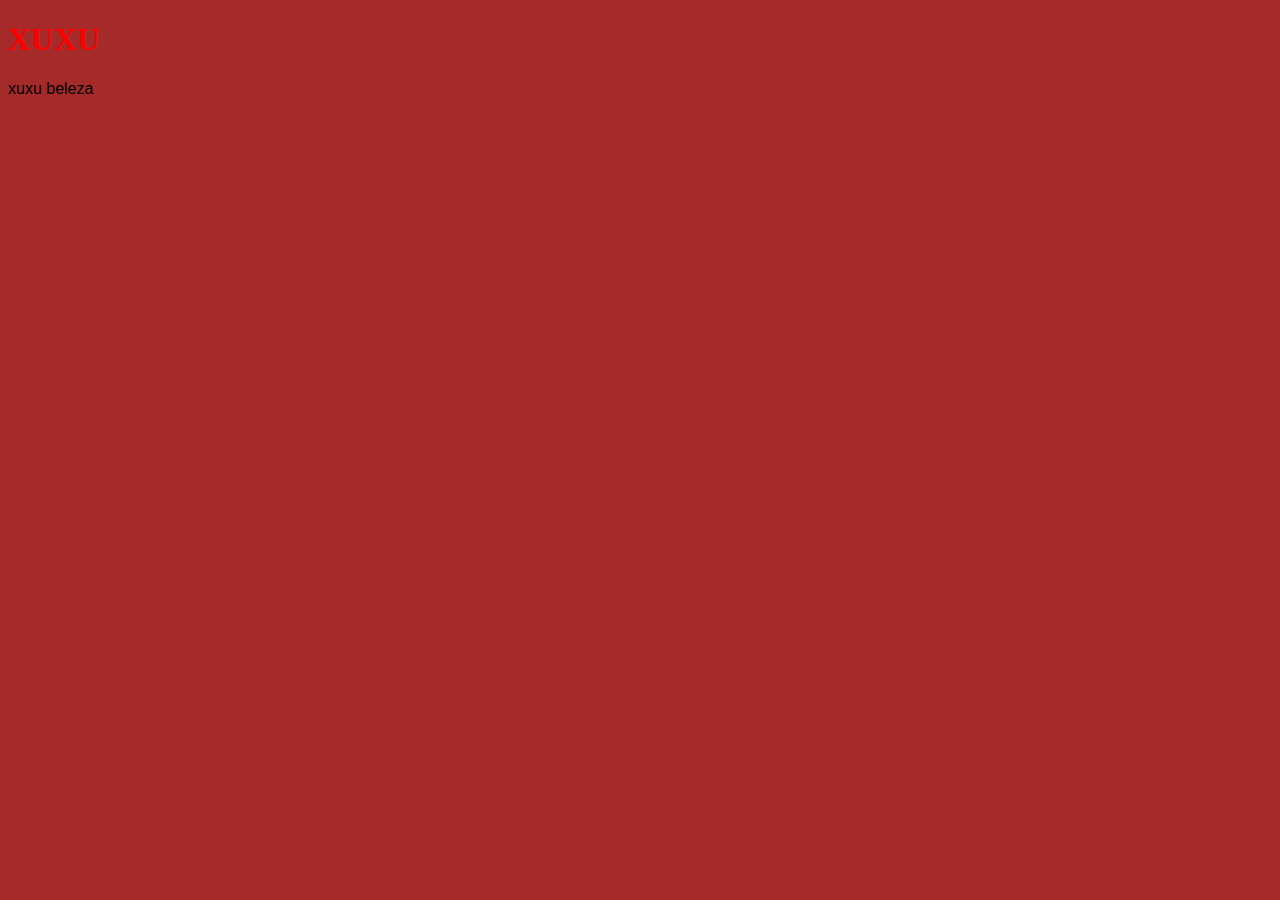
<file: 1)/index.html>
<!DOCTYPE html>
<html lang="en">
<head>
    <meta charset="UTF-8">
    <meta http-equiv="X-UA-Compatible" content="IE=edge">
    <meta name="viewport" content="width=device-width, initial-scale=1.0">
    <title>Document</title>
    <link rel="stylesheet" href="style.css">
</head>
<body>
    <h1>XUXU</h1>
    <p> xuxu beleza</p>
</body>
</html>
</file>
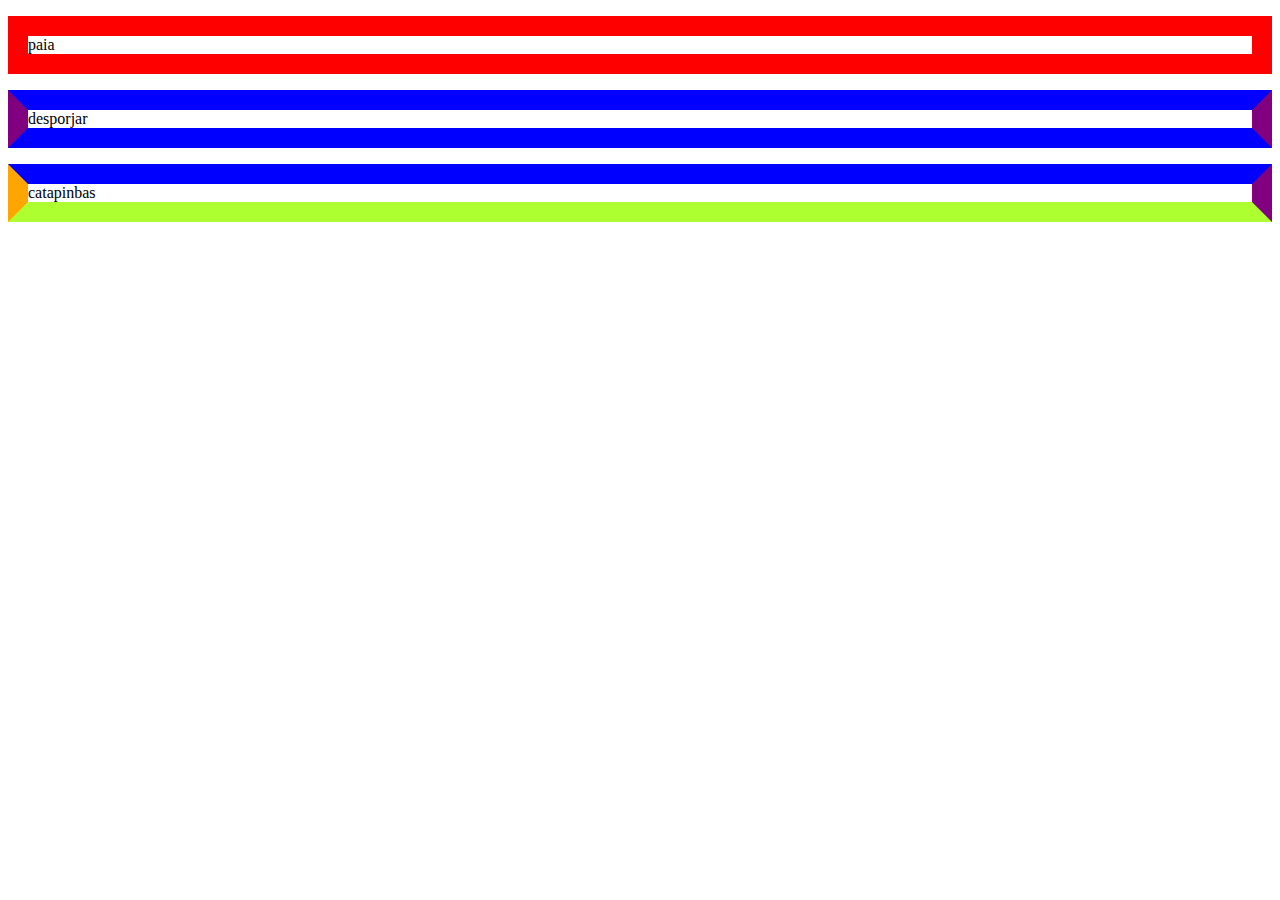
<file: 10/index.html>
<!DOCTYPE html>
<html lang="en">
<head>
    <meta charset="UTF-8">
    <meta http-equiv="X-UA-Compatible" content="IE=edge">
    <meta name="viewport" content="width=device-width, initial-scale=1.0">
    <title>Document</title>
    <link rel="stylesheet" href="style.css">  
</head>
<body>
    <p id="p0">paia</p>
    <p id="p1">desporjar</p>
    <p id="p2">catapinbas</p>
    
</body>
</html>
</file>
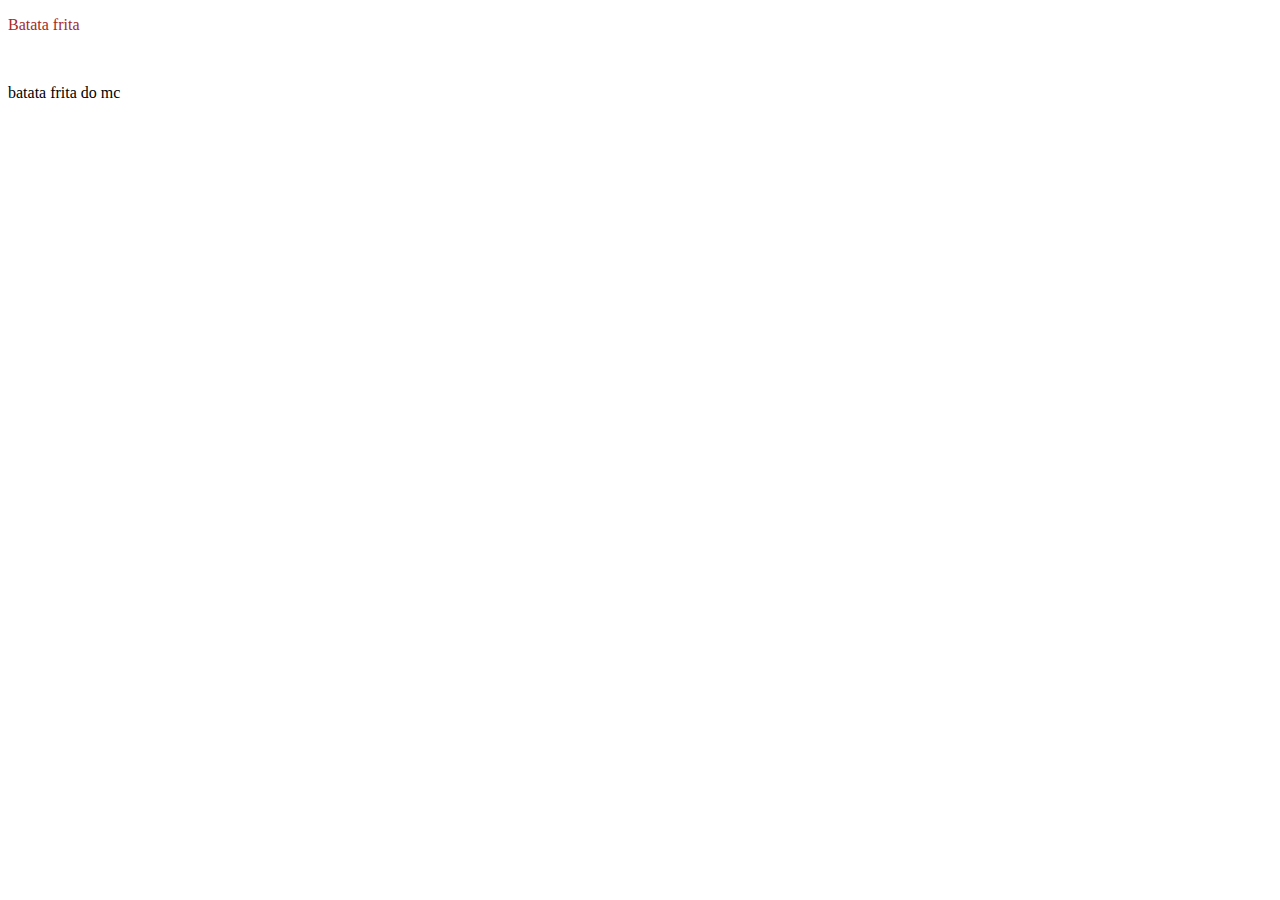
<file: 2)/index.html>
<!DOCTYPE html>
<html lang="en">
<head>
    <meta charset="UTF-8">
    <meta http-equiv="X-UA-Compatible" content="IE=edge">
    <meta name="viewport" content="width=device-width, initial-scale=1.0">
    <title>Document</title>
    <link rel="stylesheet" href="style.css">
</head>
<body>
    <p id="p1">Batata frita</p>
    <br>
    <p> batata frita do mc</p>
    
</body>
</html>
</file>
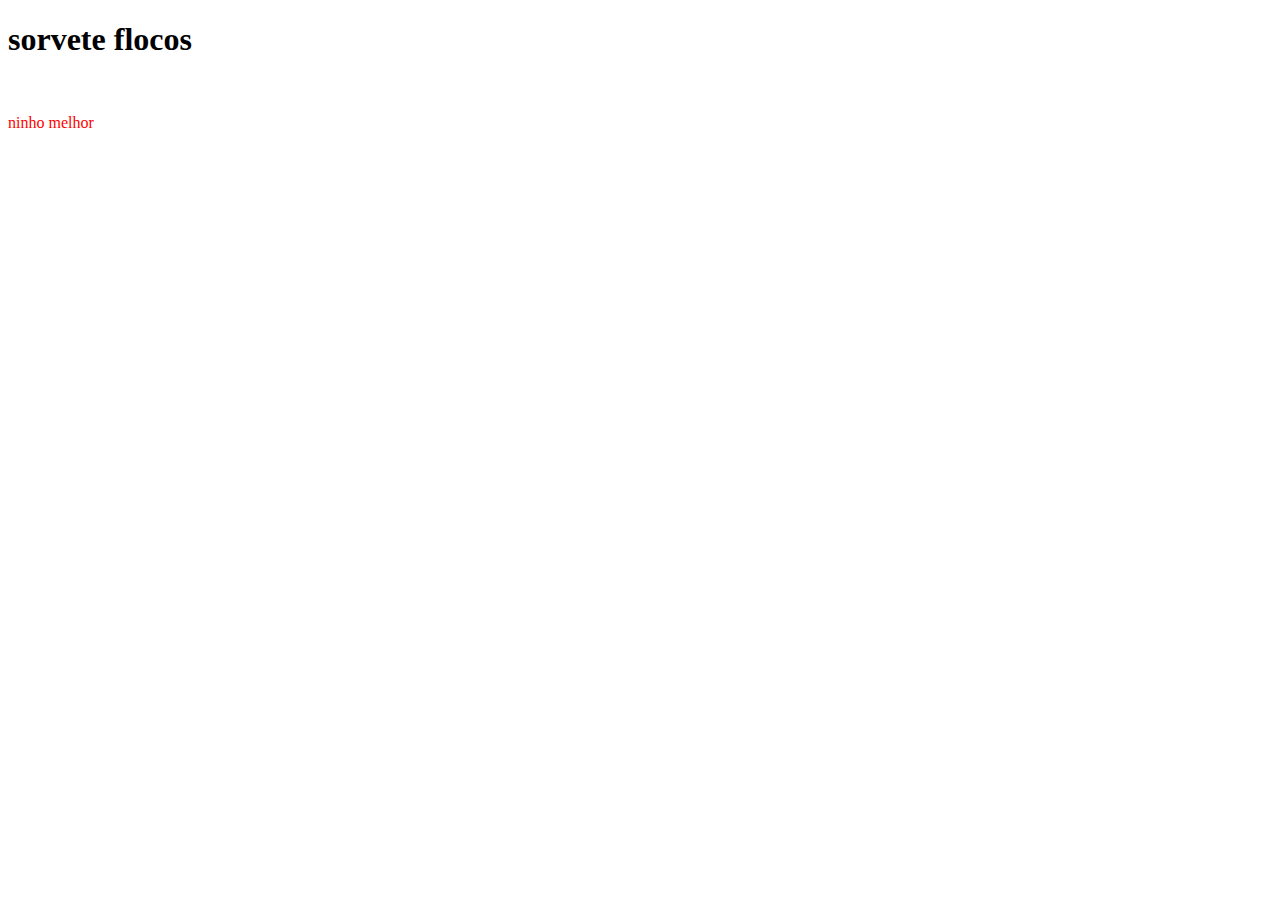
<file: 4)/index.html>
<!DOCTYPE html>
<html lang="en">
<head>
    <meta charset="UTF-8">
    <meta http-equiv="X-UA-Compatible" content="IE=edge">
    <meta name="viewport" content="width=device-width, initial-scale=1.0">
    <title>Document</title>
    <link rel="stylesheet" href="style.css">
</head>
<body>
    <h1>sorvete flocos</h1>
    <br>
    <p>ninho melhor</p>
    
</body>
</html>
</file>
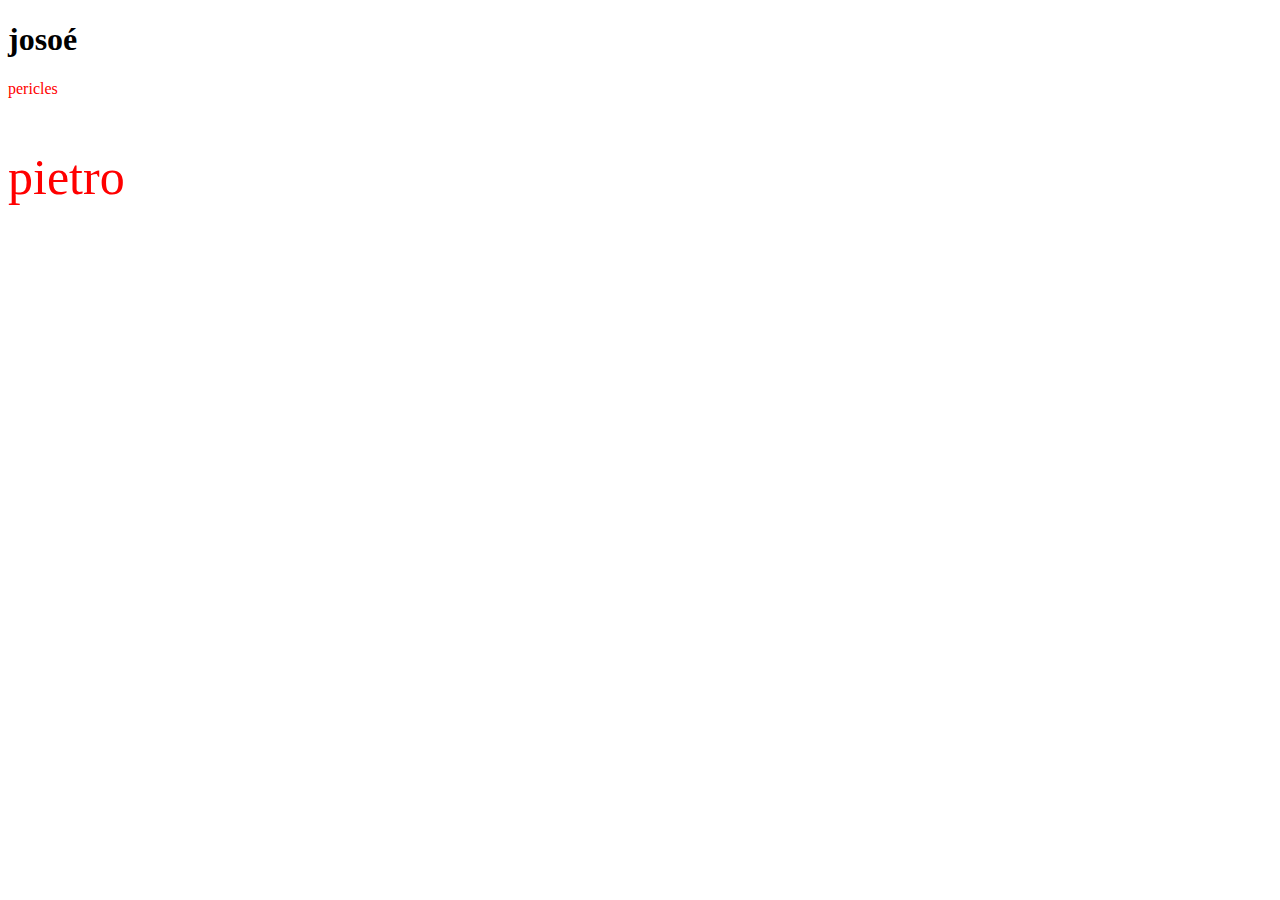
<file: 5)/index.html>
<!DOCTYPE html>
<html lang="en">
<head>
    <meta charset="UTF-8">
    <meta http-equiv="X-UA-Compatible" content="IE=edge">
    <meta name="viewport" content="width=device-width, initial-scale=1.0">
    <title>Document</title>
    <link rel="stylesheet" href="style.css">
</head>
<body>
    <h1>josoé</h1>
    <p> pericles</p>
    <p id="p1"> pietro</p>

    
</body>
</html>
</file>
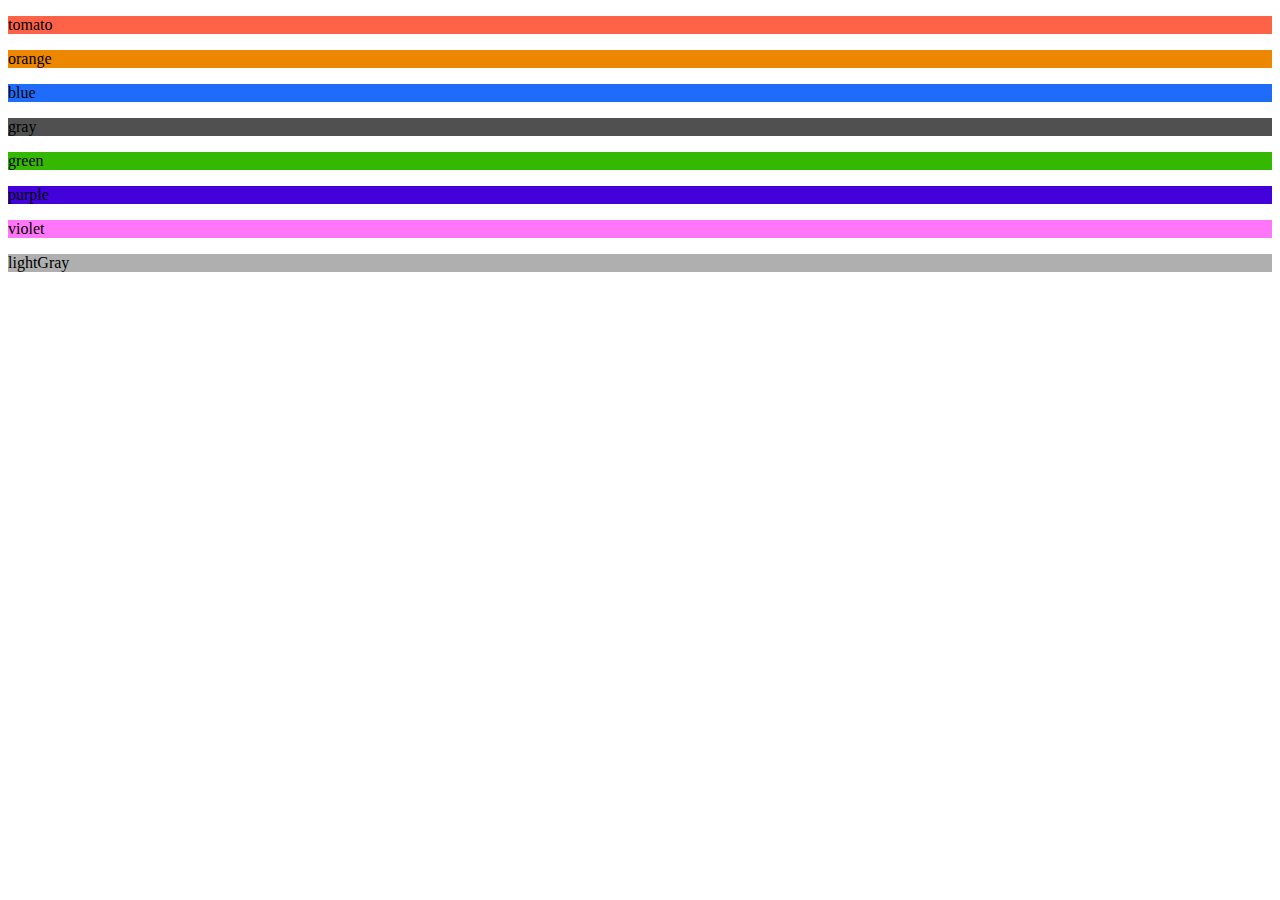
<file: 6)/index.html>
<!DOCTYPE html>
<html lang="en">
<head>
    <meta charset="UTF-8">
    <meta http-equiv="X-UA-Compatible" content="IE=edge">
    <meta name="viewport" content="width=device-width, initial-scale=1.0">
    <title>Document</title>
    <link rel="stylesheet" href="style.css">
</head>
<body>
    <p id="p1">tomato</p>
    <p id="p2">orange</p>
    <p id="p3">blue</p>
    <p id="p4">gray</p>
    <p id="p5">green</p>
    <p id="p6">purple</p>
    <p id="p7">violet</p>
    <p id="p8">lightGray</p>  






</body>
</html>
</file>
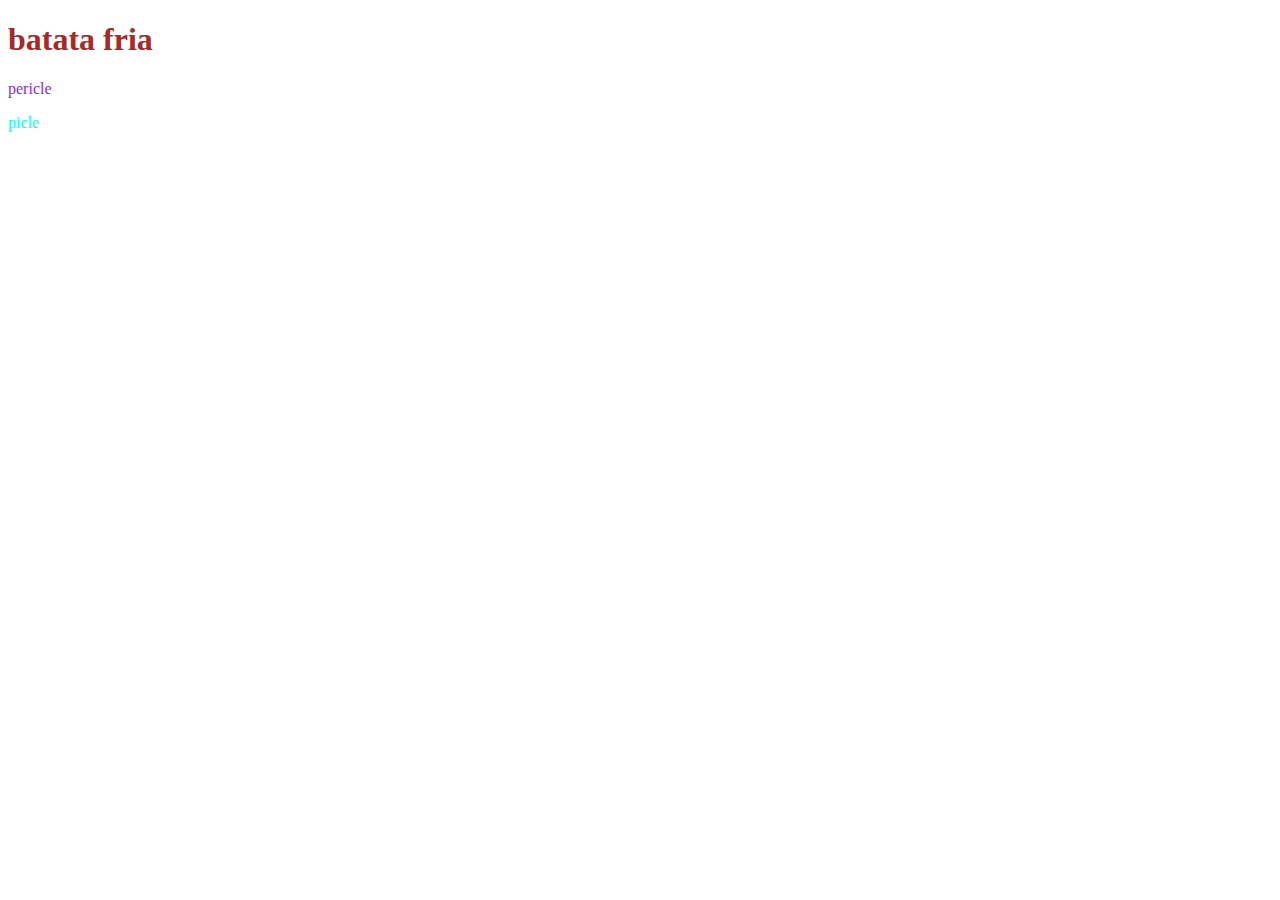
<file: 7/index.html>
<!DOCTYPE html>
<html lang="en">
<head>
    <meta charset="UTF-8">
    <meta http-equiv="X-UA-Compatible" content="IE=edge">
    <meta name="viewport" content="width=device-width, initial-scale=1.0">
    <title>Document</title>
    <link rel="stylesheet" href="style.css">
</head>
<body>
    <h1>batata fria</h1>
    <p>pericle</p>
    <p id="p1">picle</p>
</body>
</html>
</file>
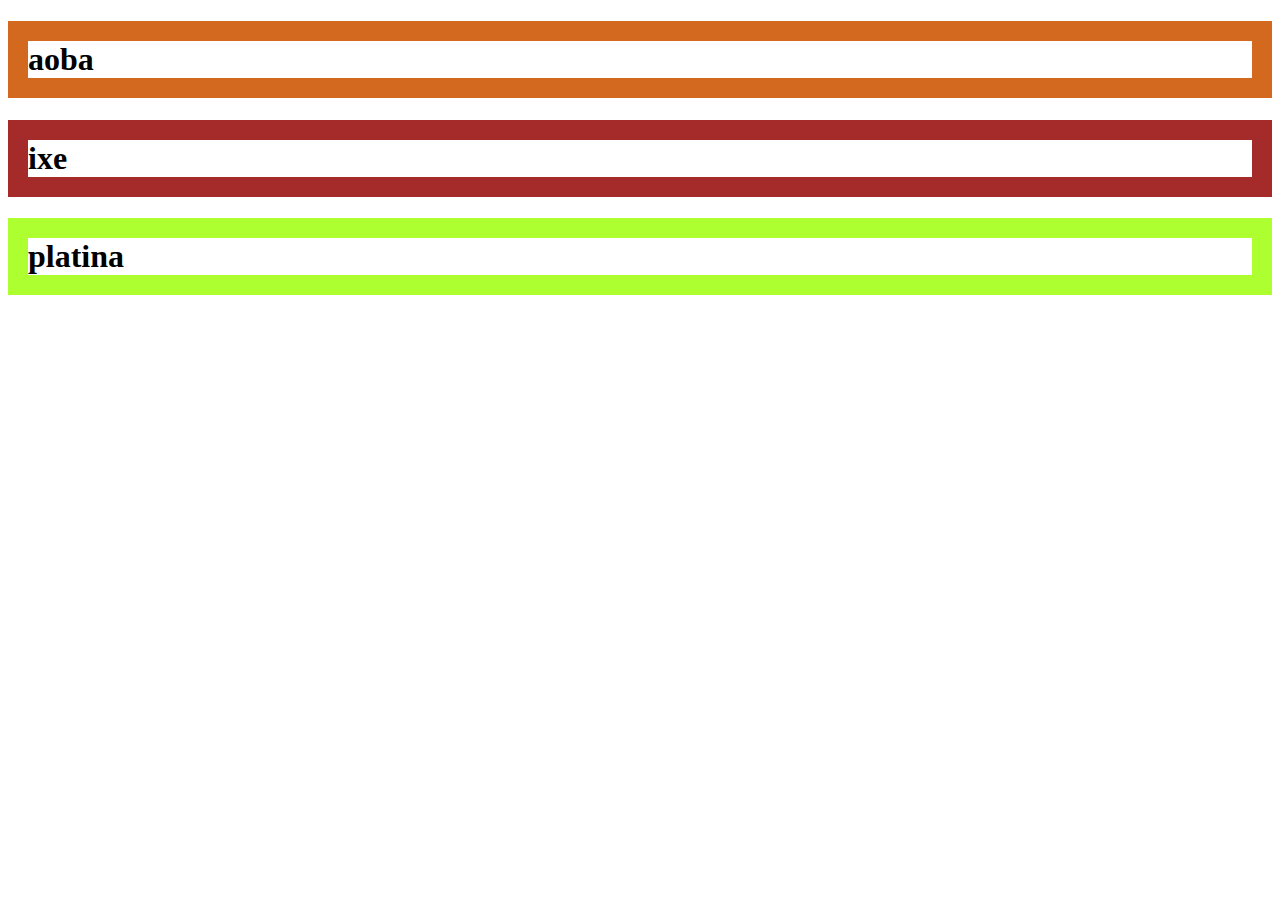
<file: 8/index.html>
<!DOCTYPE html>
<html lang="en">
<head>
    <meta charset="UTF-8">
    <meta http-equiv="X-UA-Compatible" content="IE=edge">
    <meta name="viewport" content="width=device-width, initial-scale=1.0">
    <title>Document</title>
    <link rel="stylesheet" href="style.css">
</head>
<body>
    <h1 id="h11">aoba</h1>
    <h1 id="h12">ixe</h1>
    <h1 id="h13">platina</h1>
</body>
</html>
</file>
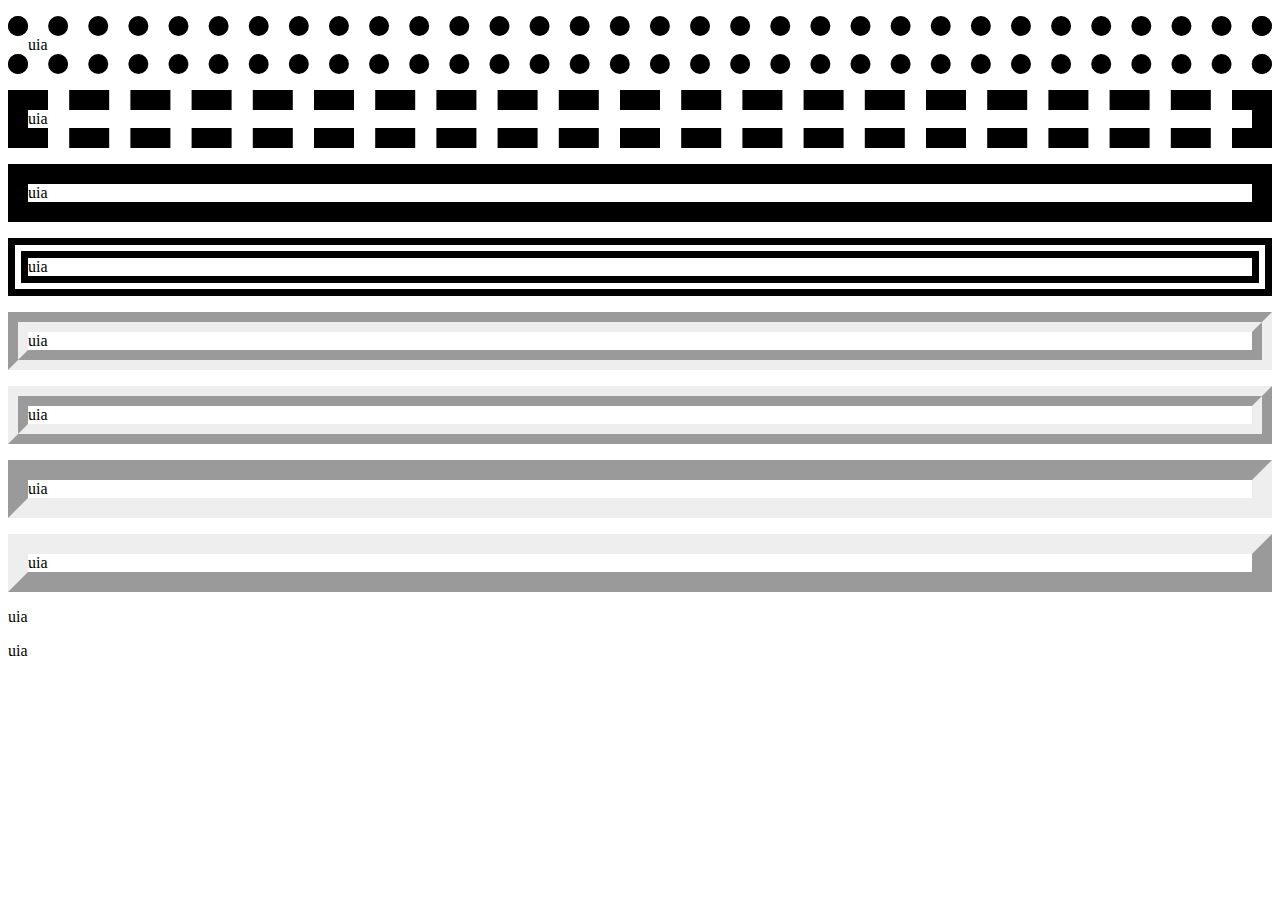
<file: 9/index.html>
<!DOCTYPE html>
<html lang="en">
<head>
    <meta charset="UTF-8">
    <meta http-equiv="X-UA-Compatible" content="IE=edge">
    <meta name="viewport" content="width=device-width, initial-scale=1.0">
    <title>Document</title>
    <link rel="stylesheet" href="style.css">
</head>
<body>
    <p id="p1">uia</p>
    <p id="p2">uia</p>
    <p id="p3">uia</p>
    <p id="p4">uia</p>
    <p id="p5">uia</p>
    <p id="p6">uia</p>
    <p id="p7">uia</p>
    <p id="p8">uia</p>
    <p id="p9">uia</p>
    <p id="p10">uia</p>
    
   
  
    
</body>
</html>
</file>
<file: 1)/style.css>
body {
    background-color: brown;
}
 h1 {
     color: rgb(255, 0, 0);
 }
 p {
     font-family: Impact, Haettenschweiler, 'Arial Narrow Bold', sans-serif;
 }
</file>
<file: 10/style.css>
#p0{
    border: 20px solid red;
}
#p1{
    border: 20px solid ;
    border-color: blue purple;
}
#p2{
    border: 20px solid ;
    border-color: blue purple greenyellow orange;
}
</file>
<file: 2)/style.css>
#p1 {
    color: brown;
}
</file>
<file: 4)/style.css>
p {
    color: red;
}
</file>
<file: 5)/style.css>
p,#p1 {
    color: red;
}
#p1 { 
    font-size: 50px;
}
</file>
<file: 6)/style.css>
#p1{
    background-color: tomato;
    
}
#p2{
    background-color: rgb(238, 135, 0);
}
#p3{
    background-color: rgb(31, 107, 250);
}
#p4{
    background-color: rgb(80, 80, 80);
}
#p5{
    background-color: rgb(52, 184, 0);
}
#p6{
    background-color: rgb(67, 2, 218);
}
#p7{
    background-color: rgb(255, 118, 248);
}
#p8{
    background-color: rgb(175, 175, 175);
}
</file>
<file: 7/style.css>
h1{
   color: brown;
}
p{
    color: blueviolet;
}
#p1{
    color: aqua;
}
</file>
<file: 8/style.css>
#h11{
    border: 20px solid chocolate;
}
#h12{
    border: 20px solid brown;
}
#h13{
    border: 20px solid greenyellow;
}
</file>
<file: 9/style.css>
#p1{
    border: 20px dotted ;
}
#p2{
    border: 20px dashed;
}
#p3{
    border: 20px solid ;
}
#p4{
    border: 20px double ;
}
#p5{
    border: 20px groove;
}
#p6{
    border: 20px ridge ;
}
#p7{
    border: 20px inset ;
}
#p8{
    border: 20px outset ;
}
#p9{
    border: 20px none ;
}
#p10{
    border: 20px hidden;
}
</file>
